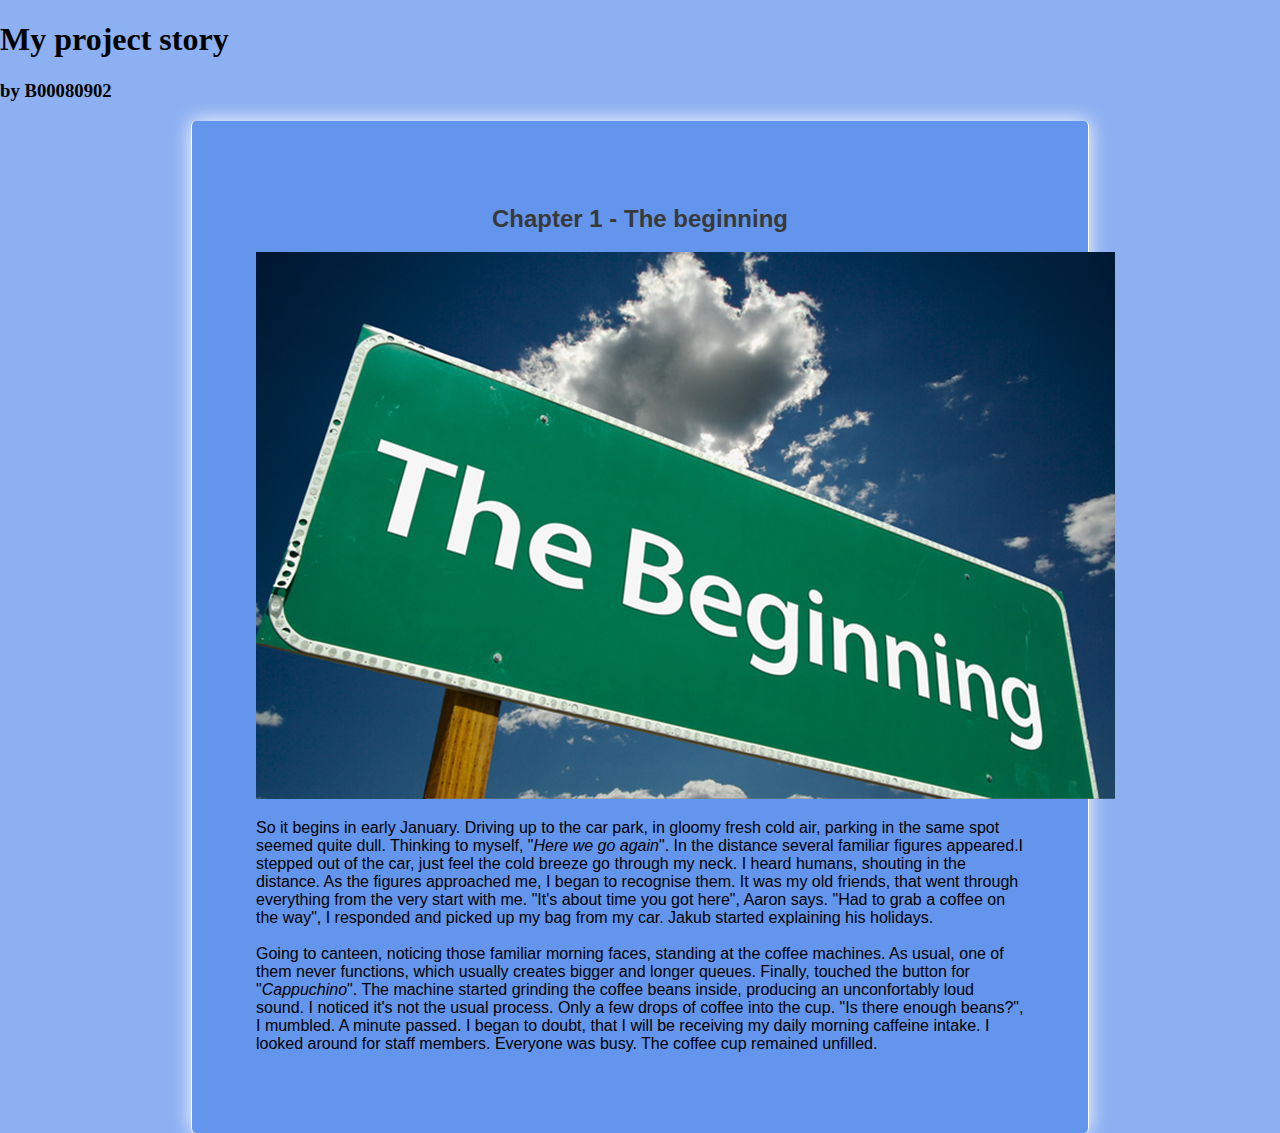
<file: Story/index.html>
<!DOCTYPE html>
<html lang="en">
<head>
    <meta charset="UTF-8">
    <title>Story Time</title>
    <link rel="stylesheet" href="style.css">
</head>
<body>

<div id="heading">
    <h1>My project story</h1>
    <h3>by B00080902</h3>
</div>

<div id="container">
    <h2>Chapter 1 - The beginning</h2>

    <div id="chapter1">


        <section>

            <img src="beginning.png">
        </section>

        <section>
            <p>
                So it begins in early January. Driving up to the car park, in gloomy fresh cold air, parking in the same spot seemed quite dull. Thinking to myself, "<i>Here we go again</i>".
                In the distance several familiar figures appeared.I stepped out of the car, just feel the cold breeze go through my neck. I heard humans, shouting in the distance.
                As the figures approached me, I began to recognise them. It was my old friends, that went through everything from the very start with me. "It's about time you got here", Aaron says. "Had to grab a coffee on the way", I responded and picked up my bag from my car. Jakub started explaining his holidays.
                <br>
                <br>
                Going to canteen, noticing those familiar morning faces, standing at the coffee machines. As usual, one of them never functions, which usually creates bigger and longer queues. Finally, touched the button for "<i>Cappuchino</i>". The machine started grinding the coffee beans inside, producing an unconfortably loud sound. I noticed it's not the usual process. Only a few drops of coffee into the cup. "Is there enough beans?", I mumbled. A minute passed. I began to doubt, that I will be receiving my daily morning caffeine intake. I looked around for staff members. Everyone was busy. The coffee cup remained unfilled.
            </p>
        </section>
    </div>



    </div>
</body>
</html>
</file>
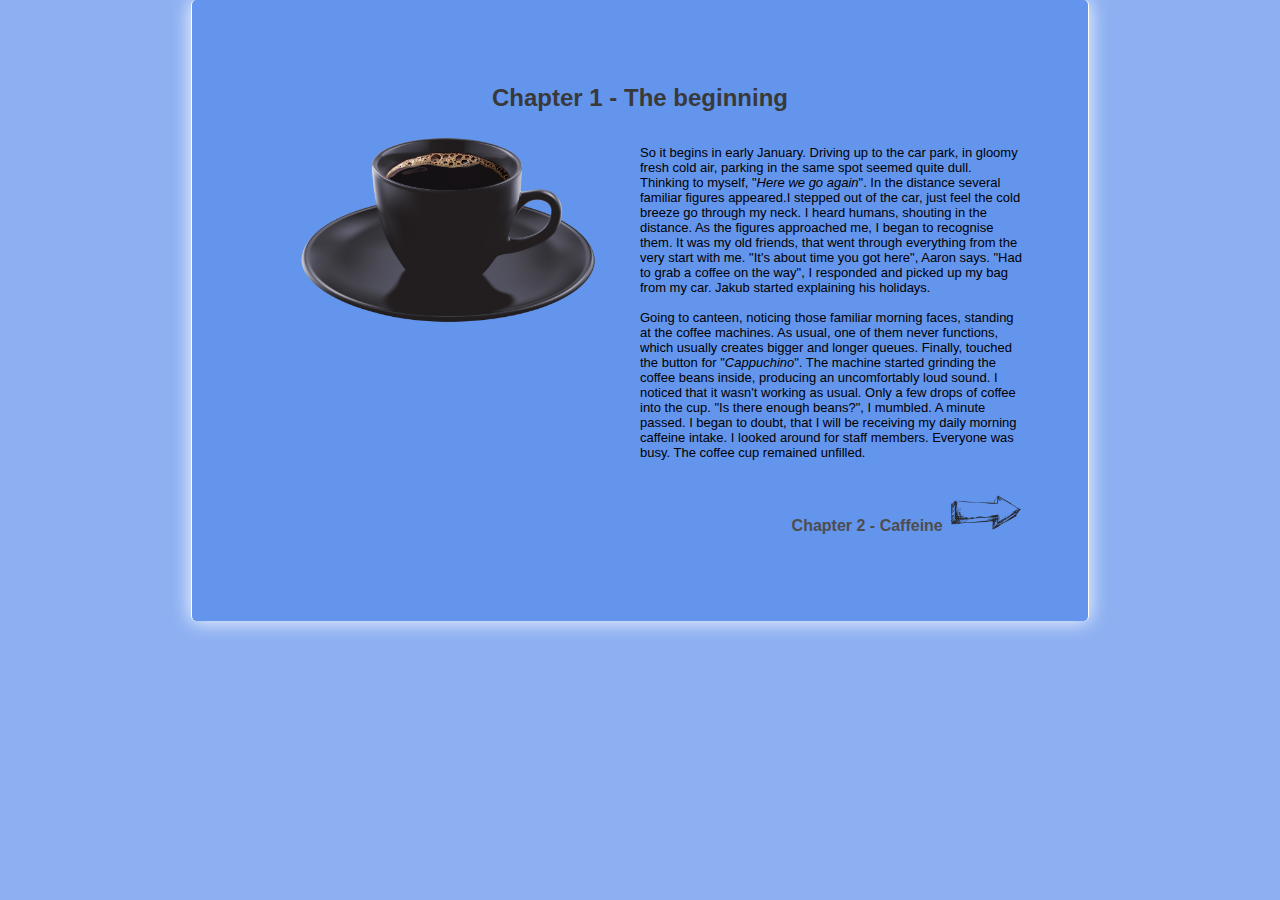
<file: Story/chapter1.html>
<!DOCTYPE html>
<html lang="en">
<head>
    <meta charset="UTF-8">
    <title>Story Time - Chapter 1</title>
    <link rel="stylesheet" href="style.css">
</head>
<body>


<div id="container">
    <h2>Chapter 1 - The beginning</h2>

    <div id="chapter">


        <section style="text-align: center">
            <img src="images/coffee.png">
        </section>

        <section>
            <p>
                So it begins in early January. Driving up to the car park, in gloomy fresh cold air, parking in the same
                spot seemed quite dull. Thinking to myself, "<i>Here we go again</i>".
                In the distance several familiar figures appeared.I stepped out of the car, just feel the cold breeze
                go through my neck. I heard humans, shouting in the distance.
                As the figures approached me, I began to recognise them. It was my old friends, that went through
                everything from the very start with me. "It's about time you got here", Aaron says.
                "Had to grab a coffee on the way", I responded and picked up my bag from my car. Jakub started
                explaining his holidays.
                <br>

                <br>
                Going to canteen, noticing those familiar morning faces, standing at the coffee machines. As usual,
                one of them never functions, which usually creates bigger and longer queues. Finally, touched the
                button for "<i>Cappuchino</i>". The machine started grinding the coffee beans inside, producing an
                uncomfortably loud sound. I noticed that it wasn't working as usual. Only a few drops of coffee into
                the cup. "Is there enough beans?", I mumbled. A minute passed. I began to doubt, that I will be
                receiving my daily morning caffeine intake. I looked around for staff members. Everyone was busy.
                The coffee cup remained unfilled.
            </p>
        </section>
    </div>

    <section >
        <h4 style="text-align: right"><a href="chapter2.html">Chapter 2 - Caffeine <img src="images/arr.png" style="width: 10%"></a></h4>
    </section>


</div>
</body>
</html>
</file>
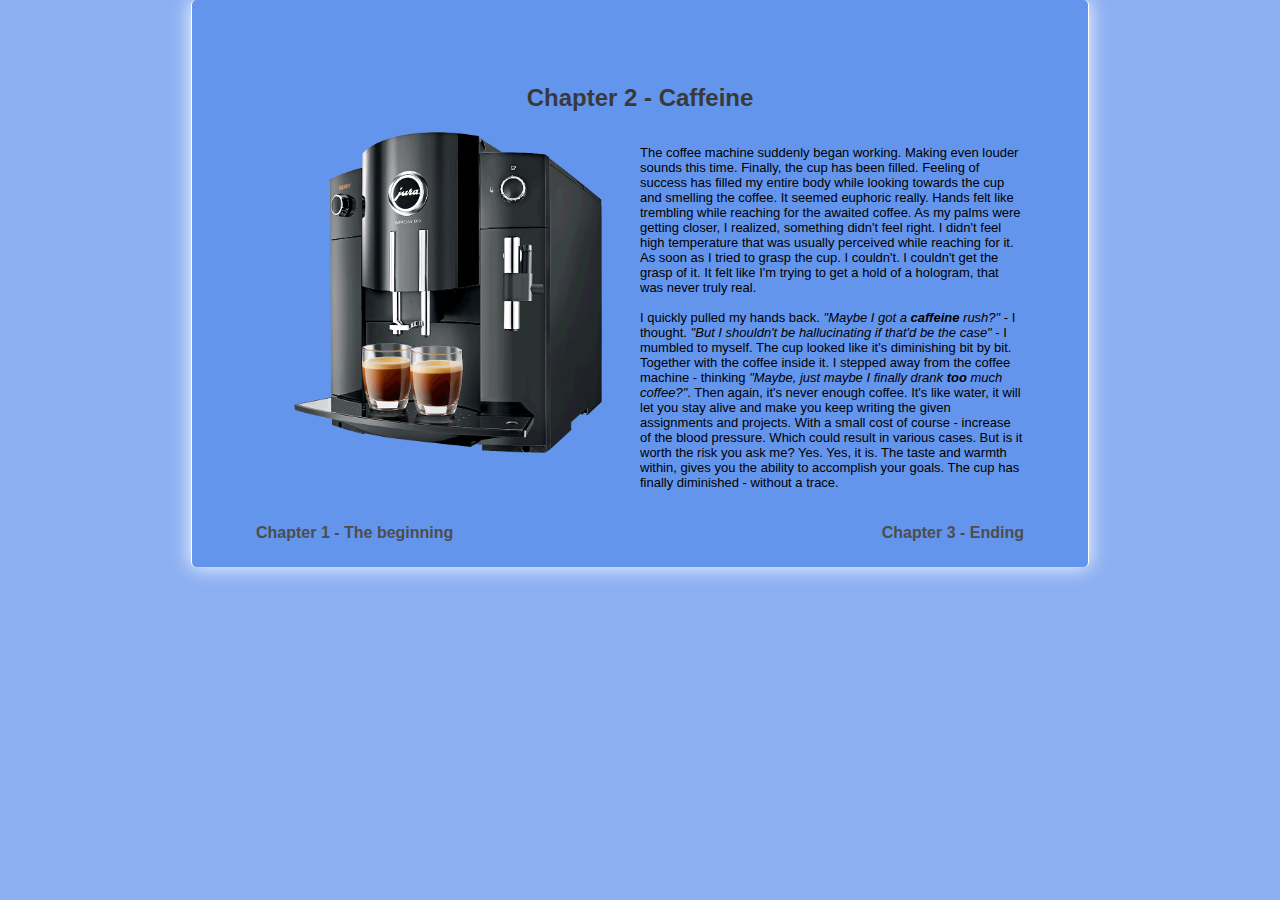
<file: Story/chapter2.html>
<!DOCTYPE html>
<html lang="en">
<head>
    <meta charset="UTF-8">
    <title>Story Time</title>
    <link rel="stylesheet" href="style.css">
</head>
<body>

<div id="container">
    <h2>Chapter 2 - Caffeine</h2>

    <div id="chapter">

        <section style="text-align: center" >
            <img style="width: 80%;" src="coffee_machine.png">
        </section>

        <section>
            <p>
                The coffee machine suddenly began working. Making even louder sounds this time. Finally,
                the cup has been filled. Feeling of success has filled my entire body while looking towards the cup
                and smelling the coffee. It seemed euphoric really. Hands felt like trembling while reaching for the
                awaited coffee. As my palms were getting closer, I realized, something didn't feel right. I didn't feel
                high temperature that was usually perceived while reaching for it. As soon as I tried to grasp the cup.
                I couldn't. I couldn't get the grasp of it. It felt like I'm trying to get a hold of a hologram,
                that was never truly real.

                <br>
                <br>

                I quickly pulled my hands back. <i>"Maybe I got a <strong>caffeine</strong> rush?"</i> - I thought.
                <i>"But I shouldn't be hallucinating if that'd be the case"</i> - I mumbled to myself. The cup looked
                like it's diminishing bit by bit. Together with the coffee inside it. I stepped away from the coffee
                machine - thinking <i>"Maybe, just maybe I finally drank <strong>too</strong> much coffee?"</i>. Then
                again, it's never enough coffee. It's like water, it will let you stay alive and make you keep writing
                the given assignments and projects. With a small cost of course - increase of the blood pressure.
                Which could result in various cases. But is it worth the risk you ask me? Yes. Yes, it is. The taste
                and warmth within, gives you the ability to accomplish your goals.
                The cup has finally diminished - without a trace.
            </p>
        </section>
    </div>

    <section>
        <h4 style="float: left"><a href="chapter1.html">Chapter 1 - The beginning</a></h4>

        <h4 style="float: right"><a href="chapter3-alternative.html">Chapter 3 - Ending</a></h4>
    </section>

</div>
</body>
</html>
</file>
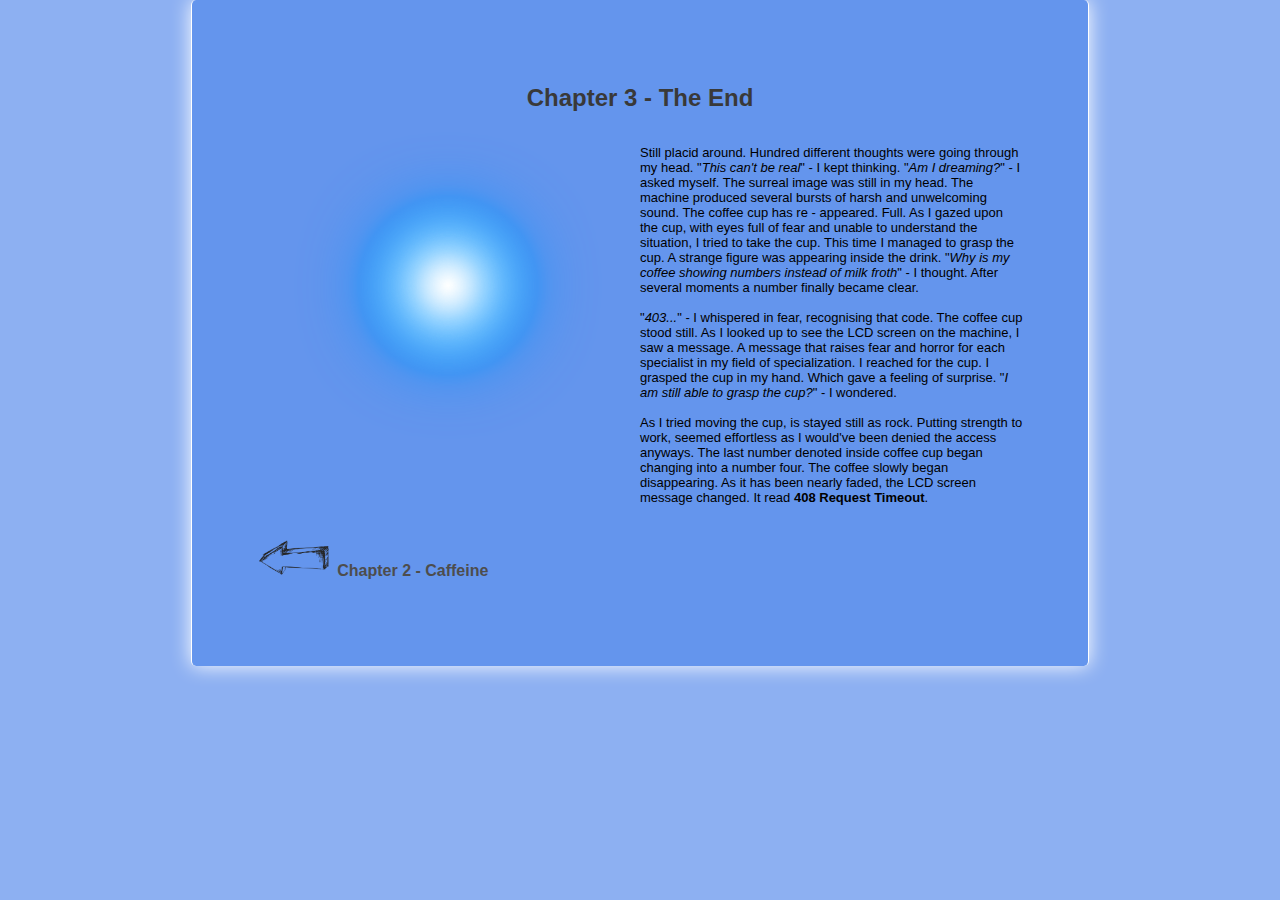
<file: Story/chapter3-alternative.html>
<!DOCTYPE html>
<html lang="en">
<head>
    <meta charset="UTF-8">
    <title>Story Time - Chapter 3</title>
    <link rel="stylesheet" href="style.css">

</head>

<body>

<div id="container">
    <h2>Chapter 3 - The End</h2>

    <div id="chapter">

        <section style="text-align: center" >
            <img style="width: 80%;" src="images/lightblue.png">
        </section>

        <section>
            <p>
                Still placid around. Hundred different thoughts were going through my head. "<i>This can't be real</i>" - I kept thinking. "<i>Am I dreaming?</i>" - I asked myself. The surreal image was still in my head. The machine produced several bursts of harsh and unwelcoming sound. The coffee cup has re - appeared. Full. As I gazed upon the cup, with eyes full of fear and unable to understand the situation, I tried to take the cup. This time I managed to grasp the cup. A strange figure was appearing inside the drink. "<i>Why is my coffee showing numbers instead of milk froth</i>" - I thought. After several moments a number finally became clear.

                <br>
                <br>

                "<i>403...</i>" - I whispered in fear, recognising that code. The coffee cup stood still. As I looked up to see the LCD screen on the machine, I saw a message. A message that raises fear and horror for each specialist in my field of specialization. I reached for the cup. I grasped the cup in my hand. Which gave a feeling of surprise. "<i>I am still able to grasp the cup?</i>" - I wondered.

                <br>
                <br>

                As I tried moving the cup, is stayed still as rock. Putting strength to work, seemed effortless as I would've been denied the access anyways. The last number denoted inside coffee cup began changing into a number four. The coffee slowly began disappearing. As it has been nearly faded, the LCD screen message changed. It read <strong>408 Request Timeout</strong>.
            </p>
        </section>
    </div>
    <section style="display: flex">
        <h4 style="float: left"><a href="chapter2.html"><img src="images/arr.png" style="transform: rotate(180deg); width: 10%"> Chapter 2 - Caffeine</a></h4>

    </section>

</div>
</body>
</html>
</file>
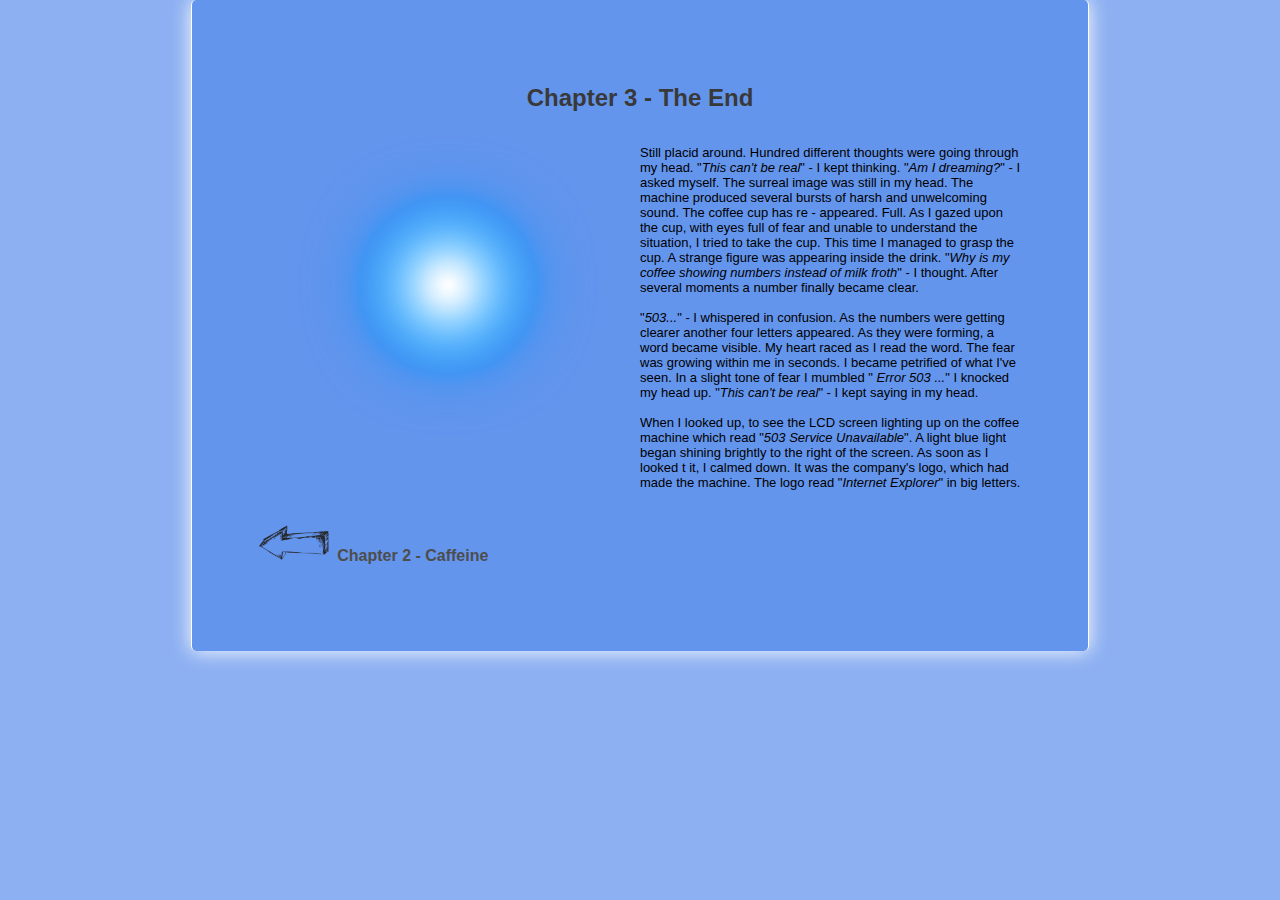
<file: Story/chapter3.html>
<!DOCTYPE html>
<html lang="en">
<head>
    <meta charset="UTF-8">
    <title>Story Time - Chapter 3</title>
    <link rel="stylesheet" href="style.css">

</head>

<body>

<div id="container">
    <h2>Chapter 3 - The End</h2>

    <div id="chapter">

        <section style="text-align: center" >
            <img style="width: 80%;" src="images/lightblue.png">
        </section>

        <section>
            <p>
            Still placid around. Hundred different thoughts were going through my head. "<i>This can't be real</i>" - I kept thinking. "<i>Am I dreaming?</i>" - I asked myself. The surreal image was still in my head. The machine produced several bursts of harsh and unwelcoming sound. The coffee cup has re - appeared. Full. As I gazed upon the cup, with eyes full of fear and unable to understand the situation, I tried to take the cup. This time I managed to grasp the cup. A strange figure was appearing inside the drink. "<i>Why is my coffee showing numbers instead of milk froth</i>" - I thought. After several moments a number finally became clear.

                <br>
                <br>


                "<i>503...</i>" - I whispered in confusion. As the numbers were getting clearer another four letters appeared. As they were forming, a word became visible. My heart raced as I read the word. The fear was growing within me in seconds. I became petrified of what I've seen. In a slight tone of fear I mumbled "<i> Error 503 ...</i>" I knocked my head up. "<i>This can't be real</i>" - I kept saying in my head.

                <br>
                <br>


                When I looked up, to see the LCD screen lighting up on the coffee machine which read "<i>503 Service Unavailable</i>". A light blue light began shining brightly to the right of the screen. As soon as I looked t it, I calmed down. It was the company's logo, which had made the machine. The logo read "<i>Internet Explorer</i>" in big letters.
            </p>
        </section>
    </div>
    <section style="display: flex">
        <h4 style="float: left"><a href="chapter2.html"><img src="images/arr.png" style="transform: rotate(180deg); width: 10%"> Chapter 2 - Caffeine</a></h4>

    </section>

</div>
</body>
</html>
</file>
<file: Story/style.css>
body {
    background-color: #8db0f2;
    margin: 0 auto;
}

h2 {
    color: #393939;
    text-align: center;
}

#chapter p {
    font-size: 13px;
}
#chapter img {
    margin-right: auto;
    margin-left: auto;
    width: 80%;
}

#chapter {
    display: flex;
}

#chapter section {
    flex: 1;
}

#container section a {
    text-decoration: none;
    color: #4d4d4d;
    transition: 0.5s;
}


#container section a:hover{
    text-decoration: none;
    color: aliceblue;
    transition: 0.5s;

}

#container {
    width: 60%;
    background-color: #6495ed;
    font-family: sans-serif;
    border-left: 1px solid #FFFFFF;
    border-right: 1px solid #FFFFFF;
    padding: 5%;
    border-radius: 5px;
    box-shadow: 0px 0px 20px #fff;
    margin: 0 auto;
}
</file>
